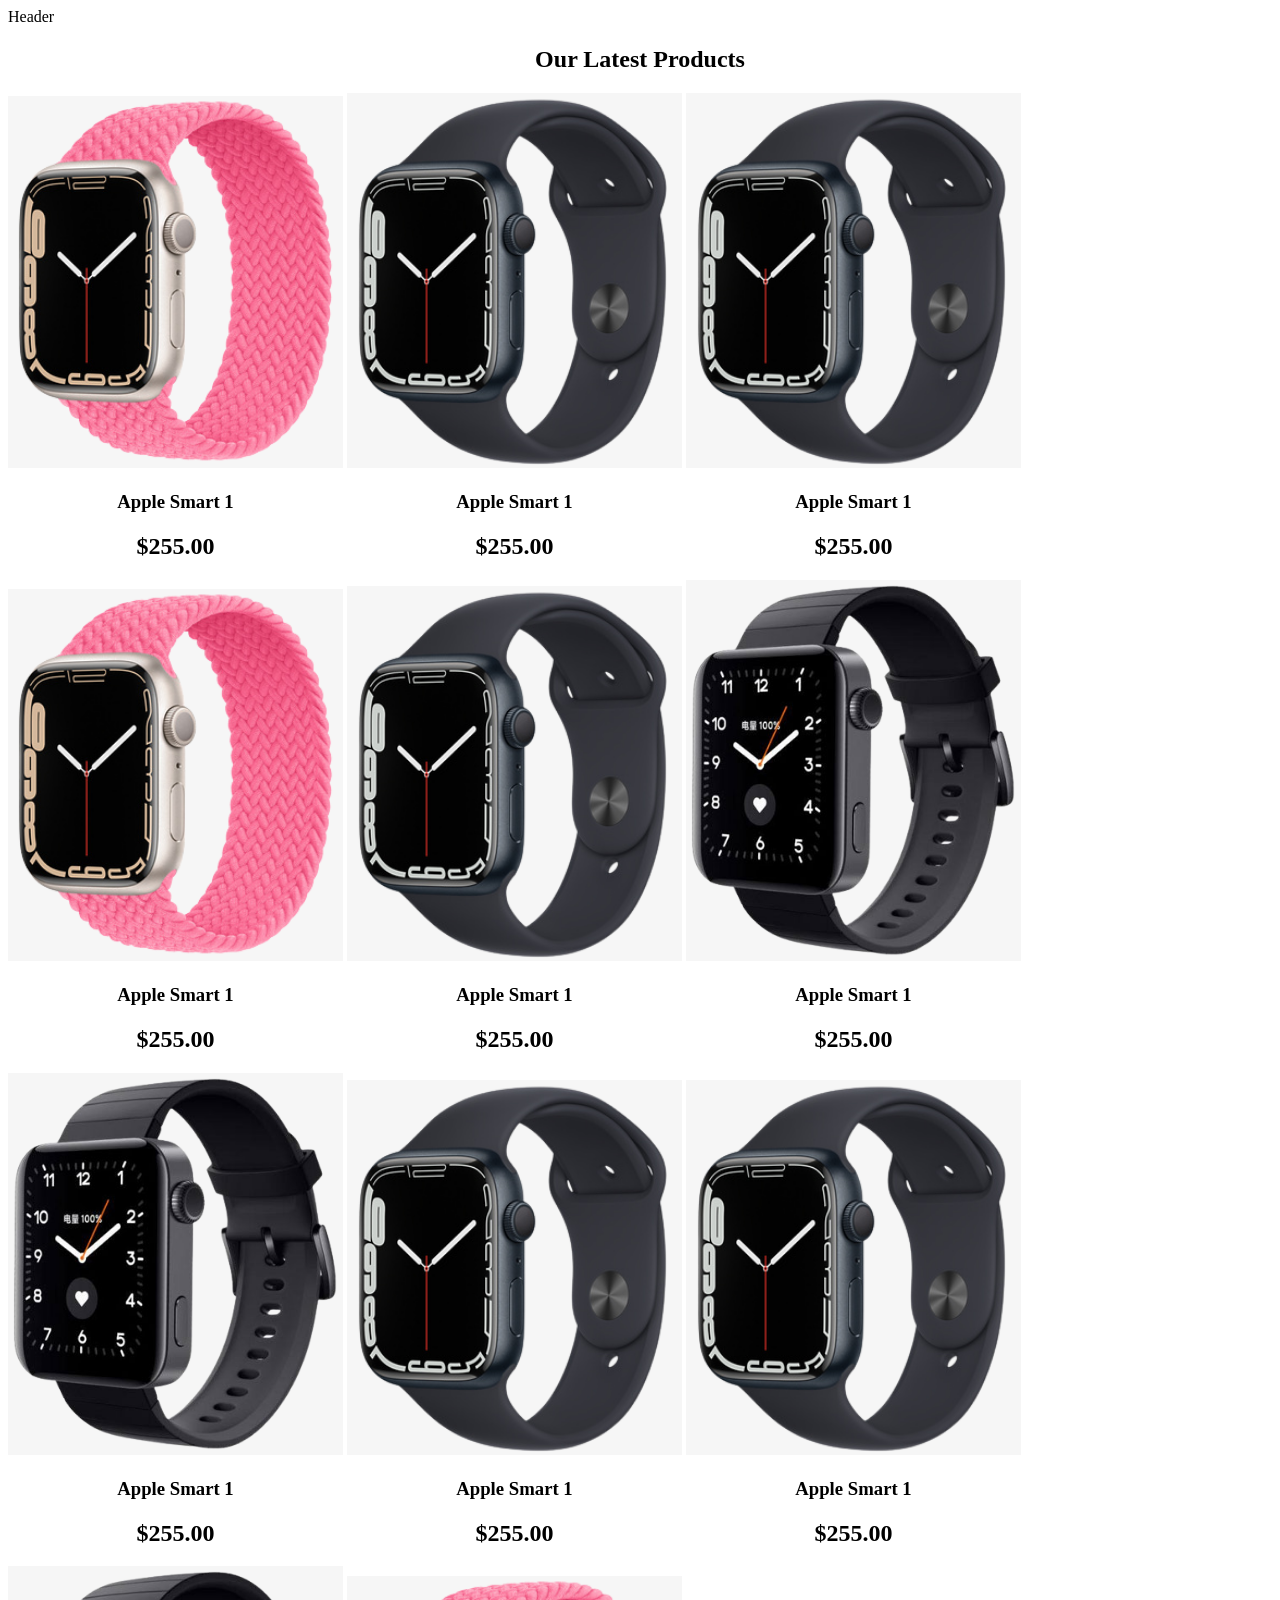
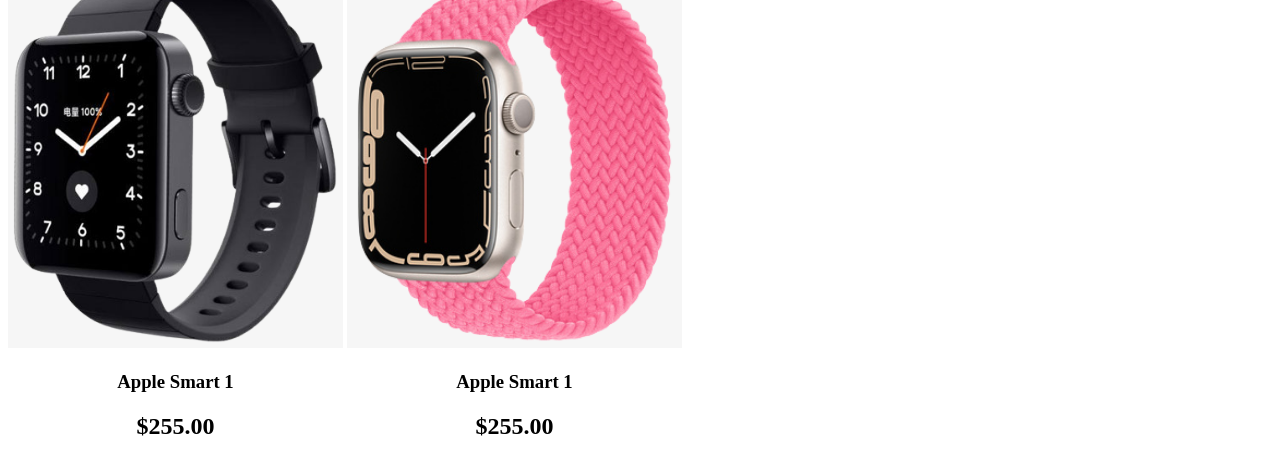
<file: 2-oy 2-dars/index.html>
<!doctype html>
<html lang="en">
  <head>
    <meta charset="UTF-8" />
    <meta name="viewport" content="width=device-width, initial-scale=1.0" />
    <title>Document</title>
    <link rel="stylesheet" href="./style.css" />
  </head>
  <body>
    <header>Header</header>
    <main>
      <section>
        <main>
          <div>
            <h1 class="products-title">Our Latest Products</h1>

            <div>
              <div class="text-img">
                <img class="images-watch" src="./soat1.png" alt="" />
                <strong><h3 class="">Apple Smart 1</h3></strong>
                <h2>$255.00</h2>
              </div>
              <div class="text-img">
                <img class="images-watch" src="./soat2.png" alt="" />
                <strong><h3 class="">Apple Smart 1</h3></strong>
                <h2>$255.00</h2>
              </div>
              <div class="text-img">
                <img class="images-watch" src="./soat2.png" alt="" />
                <strong><h3 class="">Apple Smart 1</h3></strong>
                <h2>$255.00</h2>
              </div>
            </div>
          </div>
              <div class="text-img">
                <img class="images-watch" src="./soat1.png" alt="" />
                <strong><h3 class="">Apple Smart 1</h3></strong>
                <h2>$255.00</h2>
              </div>
          
              </div>
              <div class="text-img">
                <img class="images-watch" src="./soat2.png" alt="" />
                <strong><h3 class="">Apple Smart 1</h3></strong>
                <h2>$255.00</h2>
              </div>

              </div>
              <div class="text-img">
                <img class="images-watch" src="./img.png" alt="" />
                <strong><h3 class="">Apple Smart 1</h3></strong>
                <h2>$255.00</h2>
              </div>

              </div>
              <div class="text-img">
                <img class="images-watch" src="./img.png" alt="" />
                <strong><h3 class="">Apple Smart 1</h3></strong>
                <h2>$255.00</h2>
              </div>

              </div>
              <div class="text-img">
                <img class="images-watch" src="./soat2.png" alt="" />
                <strong><h3 class="">Apple Smart 1</h3></strong>
                <h2>$255.00</h2>
              </div>

              </div>
              <div class="text-img">
                <img class="images-watch" src="./soat2.png" alt="" />
                <strong><h3 class="">Apple Smart 1</h3></strong>
                <h2>$255.00</h2>
              </div>

              </div>
              <div class="text-img">
                <img class="images-watch" src="./img.png" alt="" />
                <strong><h3 class="">Apple Smart 1</h3></strong>
                <h2>$255.00</h2>
              </div>


              </div>
              <div class="text-img">
                <img class="images-watch" src="./soat1.png" alt="" />
                <strong><h3 class="">Apple Smart 1</h3></strong>
                <h2>$255.00</h2>
              </div>
          </div>
        </main>
      </section>
    </main>
  </body>
</html>
</file>
<file: 2-oy 2-dars/style.css>
.products-title{
text-align: center;
}

.images-watch{
width: 335px;
background-color: #F6F6F6;
width: 335px;
}
.text-img{
  width: 335px;
    text-align: center;
display: inline-block;
}
</file>
